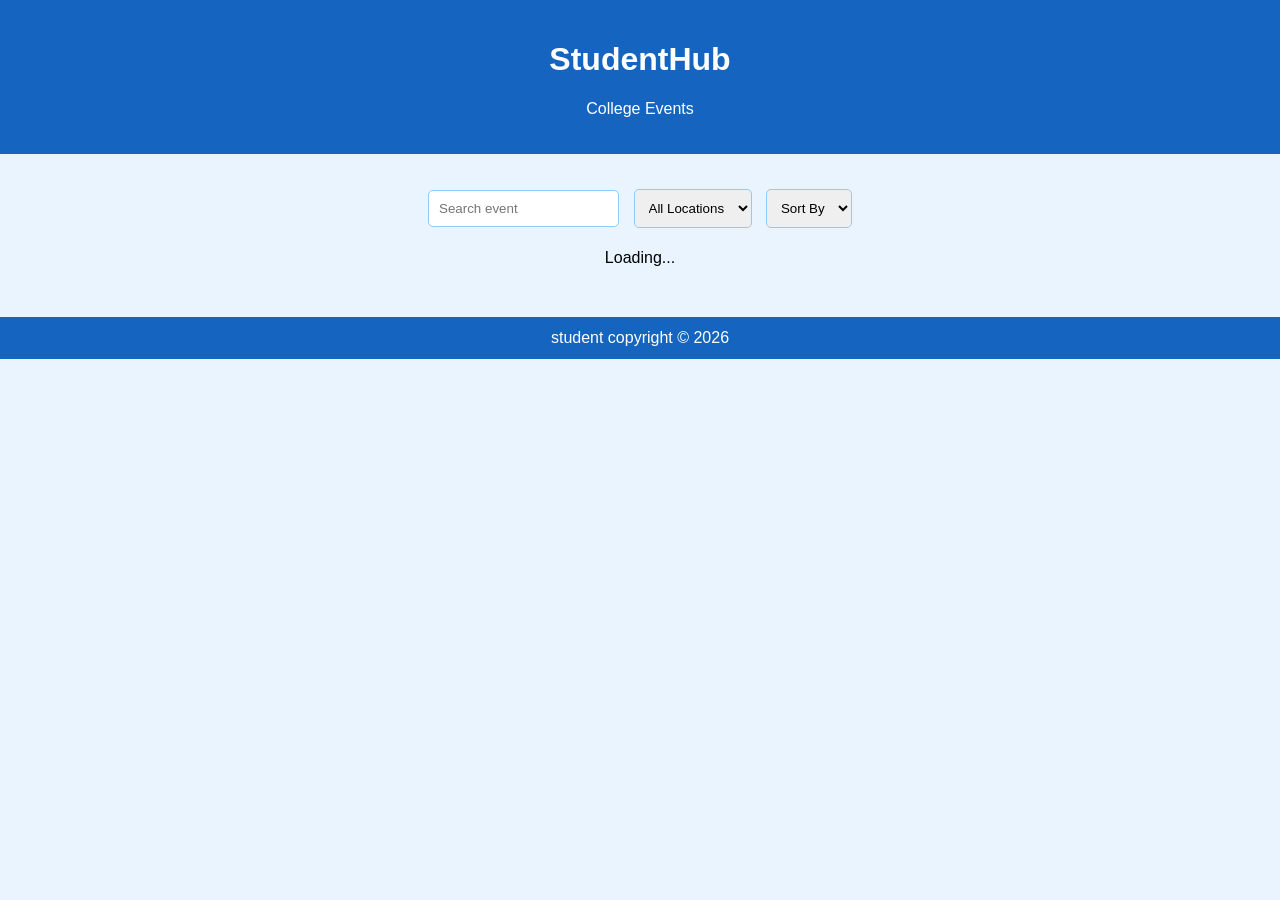
<file: PRACTICAL 6/index.html>
<!DOCTYPE html>
<html>
<head>
<title>StudentHub Events</title>
<style>
body {
    margin: 0;
    font-family: Arial;
    background: #eaf4ff;
}
header {
    background: #1565c0;
    color: white;
    text-align: center;
    padding: 20px;
}
main {
    width: 90%;
    margin: 30px auto;
    text-align: center;
}
input, select {
    padding: 10px;
    margin: 5px;
    border: 1px solid #90caf9;
    border-radius: 5px;
}
#events {
    display: flex;
    flex-wrap: wrap;
    justify-content: center;
    gap: 15px;
    margin-top: 20px;
}
.card {
    background: white;
    width: 220px;
    padding: 15px;
    text-align: left;
    border-left: 5px solid #1565c0;
    border-radius: 7px;
}
.card h3 {
    color: #1565c0;
}
button {
    background: #1565c0;
    color: white;
    border: none;
    padding: 8px 12px;
    margin: 5px;
    border-radius: 5px;
}
footer {
    background: #1565c0;
    color: white;
    text-align: center;
    padding: 12px;
    margin-top: 30px;
}
</style>
</head>
<body>
<header>
    <h1>StudentHub</h1>
    <p>College Events</p>
</header>
<main>
<input type="text" id="search" placeholder="Search event">
<select id="filter">
    <option value="">All Locations</option>
    <option value="Lab">Lab</option>
    <option value="Ground">Ground</option>
    <option value="Auditorium">Auditorium</option>
</select>
<select id="sort">
    <option value="">Sort By</option>
    <option value="name">Name</option>
    <option value="date">Date</option>
</select>
<p id="msg">Loading...</p>
<div id="events"></div>
<div id="pages"></div>
</main>
<footer>
    student copyright &copy; 2026
</footer>
<script>
let events = [];
let page = 1;
fetch("events.json")
.then(response => response.json())
.then(data => {
    events = data;
    document.getElementById("msg").innerHTML = "";
    display();
})
.catch(error => {
    document.getElementById("msg").innerHTML =
        "Error! Please check events.json";

});
function display() {
    let search = document.getElementById("search")
        .value.toLowerCase();
    let filter = document.getElementById("filter").value;
    let sort = document.getElementById("sort").value;
    let result = events.filter(function(e) {
        return e.name.toLowerCase().includes(search)
        &&
        (filter == "" || e.location == filter);
    });
    if (sort == "name") {
        result.sort(function(a, b) {
            return a.name.localeCompare(b.name);
        });
    }
    if (sort == "date") {
        result.sort(function(a, b) {
            return a.date.localeCompare(b.date);
        });
    }
    let start = (page - 1) * 6;
    let show = result.slice(start, start + 6);
    document.getElementById("events").innerHTML = "";
    show.forEach(function(e) {
        document.getElementById("events").innerHTML += `
            <div class="card">
                <h3>${e.name}</h3>
                <p>Date: ${e.date}</p>
                <p>Location: ${e.location}</p>
            </div>;
    });
    if (result.length == 0) {
        document.getElementById("msg").innerHTML =
            "No events found";
    } else {
        document.getElementById("msg").innerHTML = "";
    }
    let total = Math.ceil(result.length / 6);
    document.getElementById("pages").innerHTML = "";
    for (let i = 1; i <= total; i++) {
        document.getElementById("pages").innerHTML +=
            `<button onclick="page=${i}; display()">
                ${i}
            </button>`;
    }
}
document.getElementById("search")
    .addEventListener("input", function() {
        page = 1;
        display();
    });
document.getElementById("filter")
    .addEventListener("change", function() {
        page = 1;
        display();
    });
document.getElementById("sort")
    .addEventListener("change", function() {
        page = 1;
        display();
    });

</script>

</body>
</html>
</file>
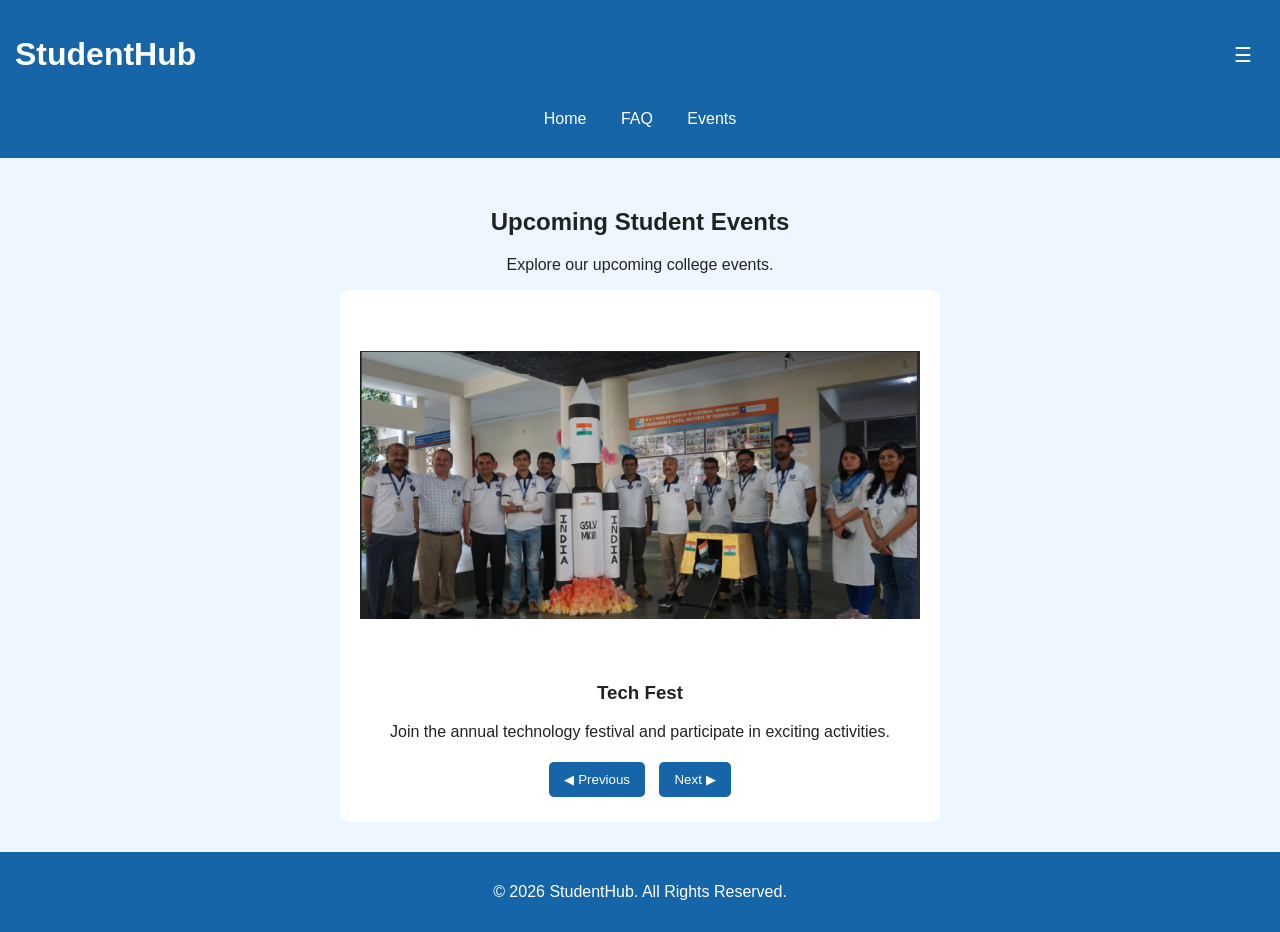
<file: PRACTICAL 4/events.html>
<!DOCTYPE html>
<html lang="en">
<head>
    <meta charset="UTF-8">
    <meta name="viewport" content="width=device-width, initial-scale=1.0">
    <title>StudentHub - Events</title>
    <link rel="stylesheet" href="style.css">
</head>
<body>
<header>
        <div class="header-content">
            <h1>StudentHub</h1>
            <button id="menuBtn"
                    class="menu-btn"
                    aria-label="Open navigation menu">
                ☰
            </button>
        </div>
        <nav id="navMenu">
            <a href="index.html">Home</a>
            <a href="faq.html">FAQ</a>
            <a href="events.html">Events</a>
        </nav>
    </header>
    <main>
        <section class="events-section">
            <h2>Upcoming Student Events</h2>
            <p>
                Explore our upcoming college events.
            </p>
            <div class="slider">
                <img id="sliderImage"
                     src="techfest.png"
                     alt="Student event">
                <h3 id="sliderTitle">
                    Tech Fest
                </h3>
                <p id="sliderDescription">
                    Join the annual technology festival
                    and participate in exciting activities.
                </p>
                <button id="previousBtn">
                    ◀ Previous
                </button>
                <button id="nextBtn">
                    Next ▶
                </button>
            </div>
        </section>
    </main>
    <footer>
        <p>
            &copy; 2026 StudentHub. All Rights Reserved.
        </p>
    </footer>
    <script src="script.js"></script>
</body>
</html>
</file>
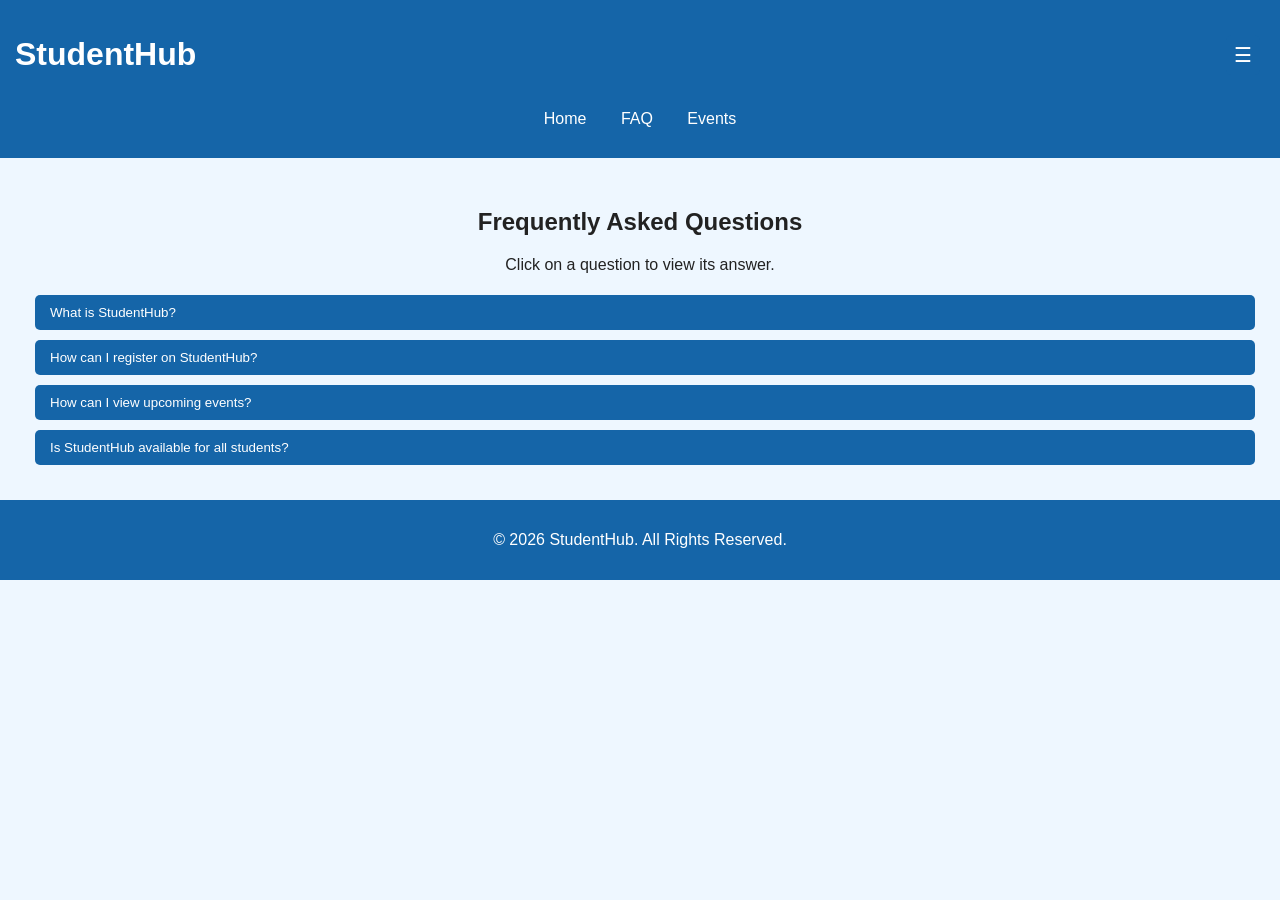
<file: PRACTICAL 4/faq.html>
<!DOCTYPE html>
<html lang="en">
<head>
    <meta charset="UTF-8">
    <meta name="viewport" content="width=device-width, initial-scale=1.0">
    <title>StudentHub - FAQ</title>
    <link rel="stylesheet" href="style.css">
</head>
<body>
    <header>
        <div class="header-content">
            <h1>StudentHub</h1>
            <button id="menuBtn"
                    class="menu-btn"
                    aria-label="Open navigation menu">
                    <!-- this is called hamburger  -->
                ☰ 
            </button>
        </div>
        <nav id="navMenu">
            <a href="index.html">Home</a>
            <a href="faq.html">FAQ</a>
            <a href="events.html">Events</a>
        </nav>
    </header>
    <main>
        <section>
            <h2>Frequently Asked Questions</h2>
            <p>
                Click on a question to view its answer.
            </p>
            <div class="faq">
                <button class="faq-question">
                    What is StudentHub?
                </button>
                <p class="faq-answer">
                    StudentHub is a student portal that provides
                    useful information, resources and campus events.
                </p>
            </div>
            <div class="faq">
                <button class="faq-question">
                    How can I register on StudentHub?
                </button>
                <p class="faq-answer">
                    Students can register by providing their
                    required details through the registration page.
                </p>
            </div>
            <div class="faq">
                <button class="faq-question">
                    How can I view upcoming events?
                </button>
                <p class="faq-answer">
                    You can visit the Events page to view
                    upcoming student activities and programs.
                </p>
            </div>
            <div class="faq">
                <button class="faq-question">
                    Is StudentHub available for all students?
                </button>
                <p class="faq-answer">
                    Yes, StudentHub is designed to provide
                    useful information for students.
                </p>
            </div>
        </section>
    </main>
    <footer>
        <p>
            &copy; 2026 StudentHub. All Rights Reserved.
        </p>
    </footer>
    <script src="script.js"></script>
</body>
</html>
</file>
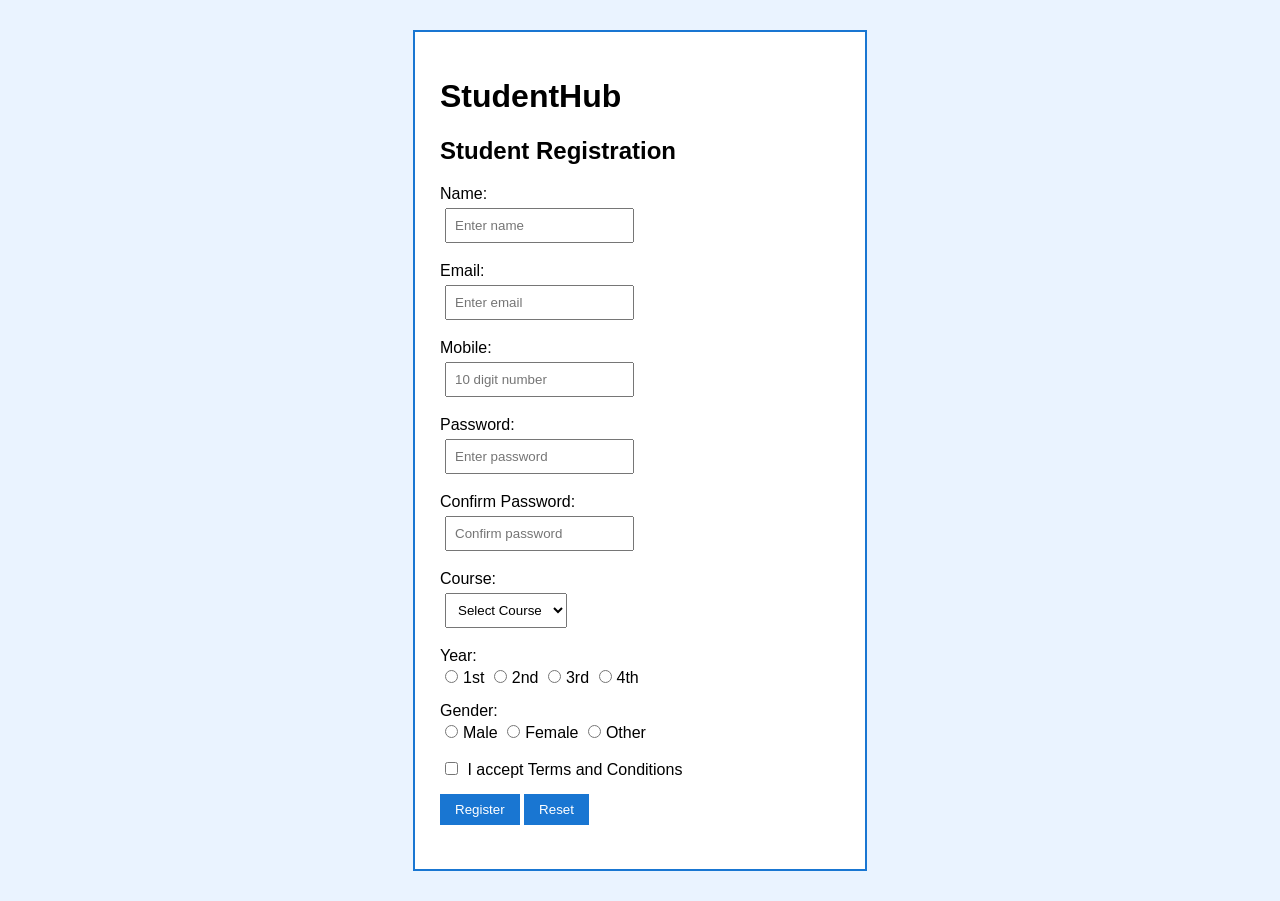
<file: PRACTICAL 5/register.html>
<!DOCTYPE html>
<html>
<head>
    <title>Student Registration</title>
    <style>
        body {
            font-family: Arial;
            background-color: #eaf3ff;
        }
        form {
            background-color: white;
            width: 400px;
            margin: 30px auto;
            padding: 25px;
            border: 2px solid #1976d2;
        }
        input, select {
            padding: 8px;
            margin: 5px;
        }
        .error {
            color: red;
            font-size: 14px;
        }
        button {
            background-color: #1976d2;
            color: white;
            padding: 8px 15px;
            border: none;
        }
    </style>
</head>
<body>
<form onsubmit="return validateForm()">
    <h1>StudentHub</h1>
    <h2>Student Registration</h2>
    <label>Name:</label><br>
    <input type="text" id="name" placeholder="Enter name">
    <p id="nameError" class="error"></p>
    <label>Email:</label><br>
    <input type="email" id="email" placeholder="Enter email">
    <p id="emailError" class="error"></p>
    <label>Mobile:</label><br>
    <input type="tel" id="mobile" placeholder="10 digit number">
    <p id="mobileError" class="error"></p>
    <label>Password:</label><br>
    <input type="password" id="password" placeholder="Enter password">
    <p id="passwordError" class="error"></p>
    <label>Confirm Password:</label><br>
    <input type="password" id="confirm" placeholder="Confirm password">
    <p id="confirmError" class="error"></p>
    <label>Course:</label><br>
    <select id="course">
        <option value="">Select Course</option>
        <option>B.Tech</option>
        <option>BCA</option>
        <option>BBA</option>
        <option>B.Com</option>
    </select>
    <p id="courseError" class="error"></p>
    <label>Year:</label><br>
    <input type="radio" name="year">1st
    <input type="radio" name="year">2nd
    <input type="radio" name="year">3rd
    <input type="radio" name="year">4th
    <p id="yearError" class="error"></p>
    <label>Gender:</label><br>
    <input type="radio" name="gender">Male
    <input type="radio" name="gender">Female
    <input type="radio" name="gender">Other
    <p id="genderError" class="error"></p>
    <input type="checkbox" id="terms">
    <label for="terms">I accept Terms and Conditions</label>
    <p id="termsError" class="error"></p>
    <button type="submit">Register</button>
    <button type="reset">Reset</button>
    <h3 id="success"></h3>
</form>
<script>
function validateForm() {
    var valid = true;
    var name = document.getElementById("name").value;
    var email = document.getElementById("email").value;
    var mobile = document.getElementById("mobile").value;
    var password = document.getElementById("password").value;
    var confirm = document.getElementById("confirm").value;
    var course = document.getElementById("course").value;
    var nameReg = /^[A-Za-z ]+$/;
    var emailReg = /^[^\s@]+@[^\s@]+\.[^\s@]+$/;
    var mobileReg = /^[6-9][0-9]{9}$/;
    var passReg = /^(?=.*[A-Z])(?=.*[a-z])(?=.*[0-9]).{6,}$/;
    document.querySelectorAll(".error").forEach(function(x) {
        x.innerHTML = "";
    });
    if (!nameReg.test(name)) {
        document.getElementById("nameError").innerHTML =
            "Enter a valid name.";
        valid = false;
    }
    if (!emailReg.test(email)) {
        document.getElementById("emailError").innerHTML =
            "Enter a valid email.";
        valid = false;
    }
    if (!mobileReg.test(mobile)) {
        document.getElementById("mobileError").innerHTML =
            "Enter a valid mobile number.";
        valid = false;
    }
    if (!passReg.test(password)) {
        document.getElementById("passwordError").innerHTML =
            "Password needs 6 characters, uppercase, lowercase and number.";
        valid = false;
    }
    if (password != confirm) {
        document.getElementById("confirmError").innerHTML =
            "Passwords do not match.";
        valid = false;
    }
    if (course == "") {
        document.getElementById("courseError").innerHTML =
            "Select a course.";
        valid = false;
    }
    if (!document.querySelector('input[name="year"]:checked')) {
        document.getElementById("yearError").innerHTML =
            "Select your year.";
        valid = false;
    }
    if (!document.querySelector('input[name="gender"]:checked')) {
        document.getElementById("genderError").innerHTML =
            "Select your gender.";
        valid = false;
    }
    if (!document.getElementById("terms").checked) {
        document.getElementById("termsError").innerHTML =
            "Accept the terms.";
        valid = false;
    }
    if (valid)
        document.getElementById("success").innerHTML =
            "Registration Successful!";
    return false;
}
</script>
</body>
</html>
</file>
<file: PRACTICAL 4/style.css>
* {
    box-sizing: border-box;
}
body {
    margin: 0;
    font-family: Arial;
    background: #eef7ff;
    color: #222;
    text-align: center;
}
/* Header */
header, footer {
    background: #1565a8;
    color: white;
    padding: 15px;
}
.header-content {
    display: flex;
    align-items: center;
    justify-content: space-between;
}
nav {
    margin: 15px;
}
nav a {
    color: white;
    margin: 15px;
    text-decoration: none;
}
.menu-btn {
    padding: 8px;
    font-size: 20px;
}
/* Content */
main {
    padding: 30px;
}
button {
    padding: 10px 15px;
    margin: 5px;
    border: none;
    border-radius: 5px;
    background: #1565a8;
    color: white;
    cursor: pointer;
}
/* Notification */
.notification {
    background: #d8ecff;
    color: #07518c;
    padding: 10px;
}
/* Features */
.feature-container {
    display: flex;
    justify-content: center;
    gap: 20px;
}
.feature-container article,
.slider {
    background: white;
    padding: 20px;
    margin: 15px;
    border-radius: 10px;
}
/* FAQ */
.faq-question {
    width: 100%;
    text-align: left;
}
.faq-answer {
    display: none;
    background: white;
    padding: 15px;
}
/* Slider */
.slider {
    max-width: 600px;
    margin: auto;
}
.slider img {
    width: 100%;
    height: 350px;
    object-fit: contain;
}
/* Modal */
.modal {
    display: none;
    position: fixed;
    inset: 0;
    background: #0008;
}
.modal-content {
    background: white;
    padding: 30px;
    margin: 15% auto;
    width: 80%;
    max-width: 500px;
}
/* Dark Mode */
body.dark {
    background: #102a43;
    color: white;
}
body.dark .feature-container article,
body.dark .slider,
body.dark .faq-answer,
body.dark .modal-content {
    background: #243b53;
    color: white;
}
/* Mobile */
@media (max-width: 700px) {
    nav {
        display: none;
    }
    nav.show {
        display: block;
    }
    nav a {
        display: block;
        margin: 10px;
    }
    .feature-container {
        flex-direction: column;
    }
}
</file>
